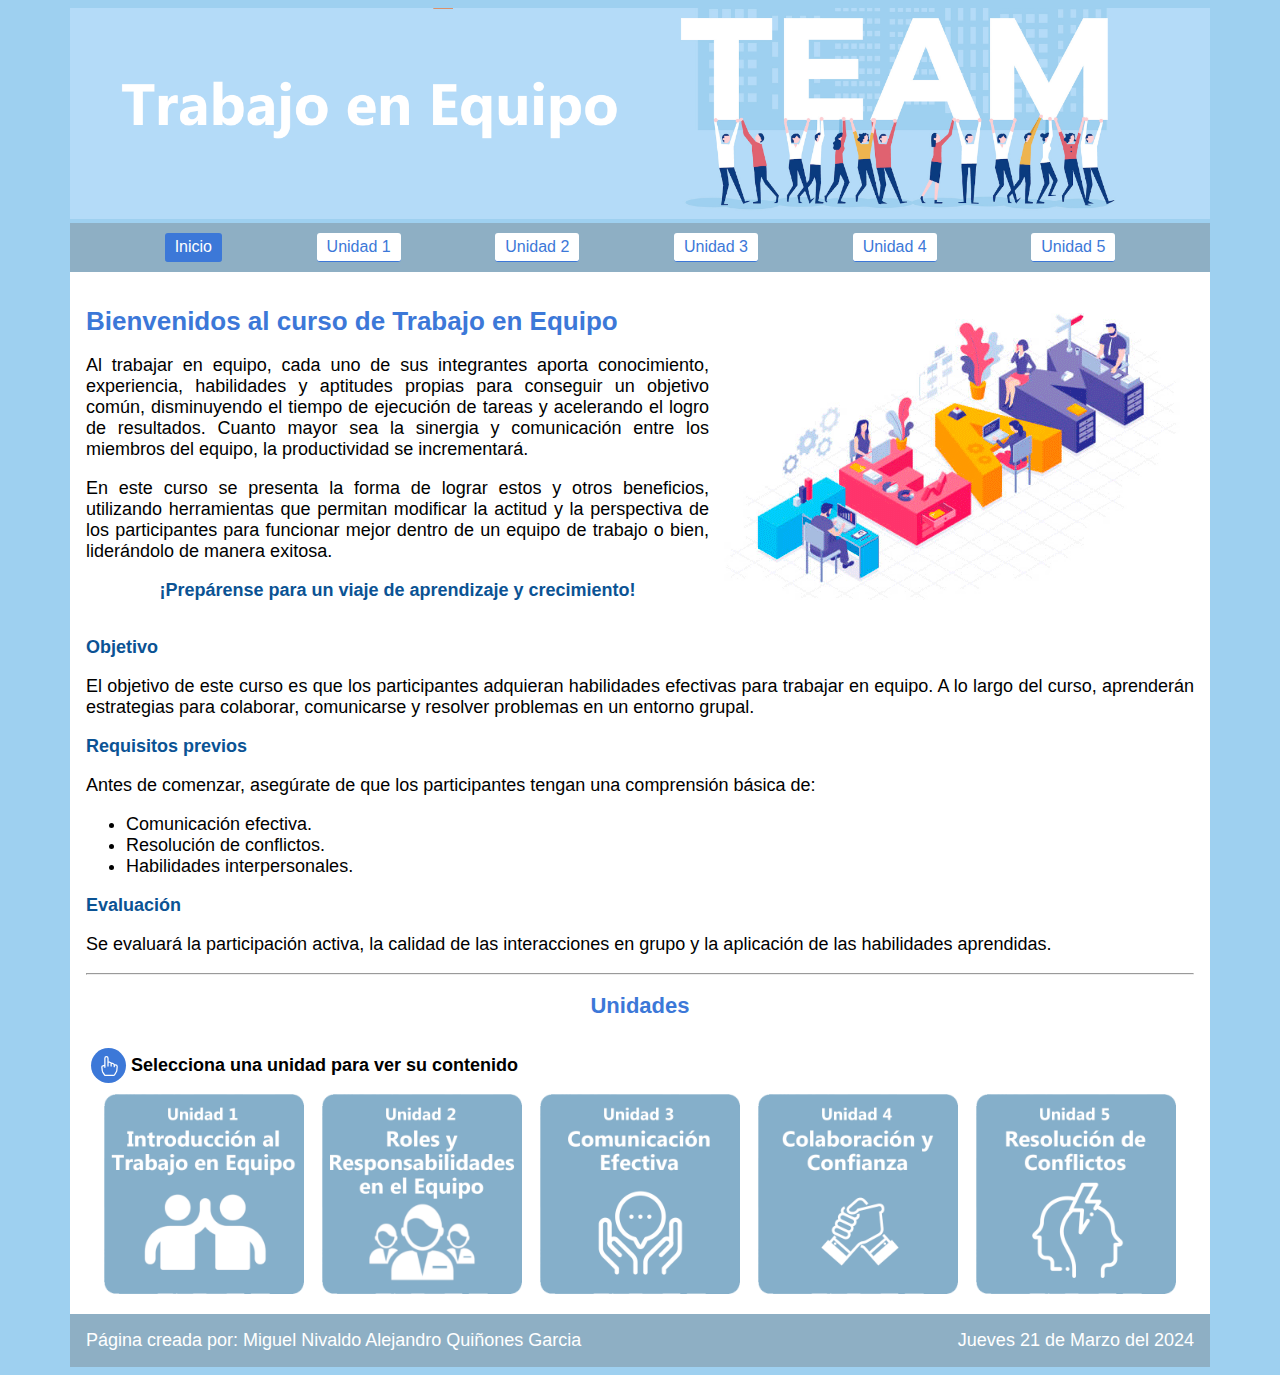
<file: index.html>
<!DOCTYPE html>
<html lang="en">
<head>
    <meta charset="UTF-8">
    <meta name="viewport" content="width=device-width, initial-scale=1.0">
    <title>Curso Trabajo en Equipo</title>
    <link rel="stylesheet" href="style.css">
</head>
<body class="container">
    <header>
        <img src="assets/banner.png" alt="banner_img">
    </header>
    <nav>
        <a class="selected" href="/EducarUnoTest">Inicio</a>
        <a href="/EducarUnoTest/Unidad1">Unidad 1</a>
        <a href="#">Unidad 2</a>
        <a href="#">Unidad 3</a>
        <a href="#">Unidad 4</a>
        <a href="#">Unidad 5</a>
    </nav>
    <main>
        <div class="welcome-div">
            <div>
                <h1>Bienvenidos al curso de Trabajo en Equipo</h1>
                <p>Al trabajar en equipo, cada uno de sus integrantes aporta conocimiento, experiencia, habilidades y aptitudes propias para conseguir un objetivo común, disminuyendo el tiempo de ejecución de tareas y acelerando el logro de resultados. Cuanto mayor sea la sinergia y comunicación entre los miembros del equipo, la productividad se incrementará.</p>
                <p>En este curso se presenta la forma de lograr estos y otros beneficios, utilizando herramientas que permitan modificar la actitud y la perspectiva de los participantes para funcionar mejor dentro de un equipo de trabajo o bien, liderándolo de manera exitosa.</p>
                <h3>¡Prepárense para un viaje de aprendizaje y crecimiento!</h3>
            </div>
            <div>
                <img src="assets/inicio.gif" alt="Descripción del GIF">
            </div>
        </div>
        <div>
            <h3>Objetivo</h3>
            <p>El objetivo de este curso es que los participantes adquieran habilidades efectivas para trabajar en equipo. A lo largo del curso, aprenderán estrategias para colaborar, comunicarse y resolver problemas en un entorno grupal.</p>
            <h3>Requisitos previos</h3>
            <p>Antes de comenzar, asegúrate de que los participantes tengan una comprensión básica de:</p>
            <ul>
                <li>Comunicación efectiva.</li>
                <li>Resolución de conflictos.</li>
                <li>Habilidades interpersonales.</li>
            </ul>
            <h3>Evaluación</h3>
            <p>Se evaluará la participación activa, la calidad de las interacciones en grupo y la aplicación de las habilidades aprendidas.</p>
        </div>
        <hr>
        <div>
            <h2>Unidades</h2>
            <div class="flex">
                <div class="circulo">
                    <img class="hand" src="assets/hand-index.svg" alt="icono_mano">
                 </div>
                <p class="instruction">Selecciona una unidad para ver su contenido</p>
            </div>
        </div>
        <div class="unit-list">
            <a href="/EducarUnoTest/Unidad1"><img src="assets/u1.png" alt="img_u1"></a>
            <a href="#"><img src="assets/u2.png" alt="img_u1"></a>
            <a href="#"><img src="assets/u3.png" alt="img_u1"></a>
            <a href="#"><img src="assets/u4.png" alt="img_u1"></a>
            <a href="#"><img src="assets/u5.png" alt="img_u1"></a>
        </div>
    </main>
    <footer>
        <p>Página creada por: Miguel Nivaldo Alejandro Quiñones Garcia</p>
        <p>Jueves 21 de Marzo del 2024</p>
    </footer>
</body>
</html>
</file>
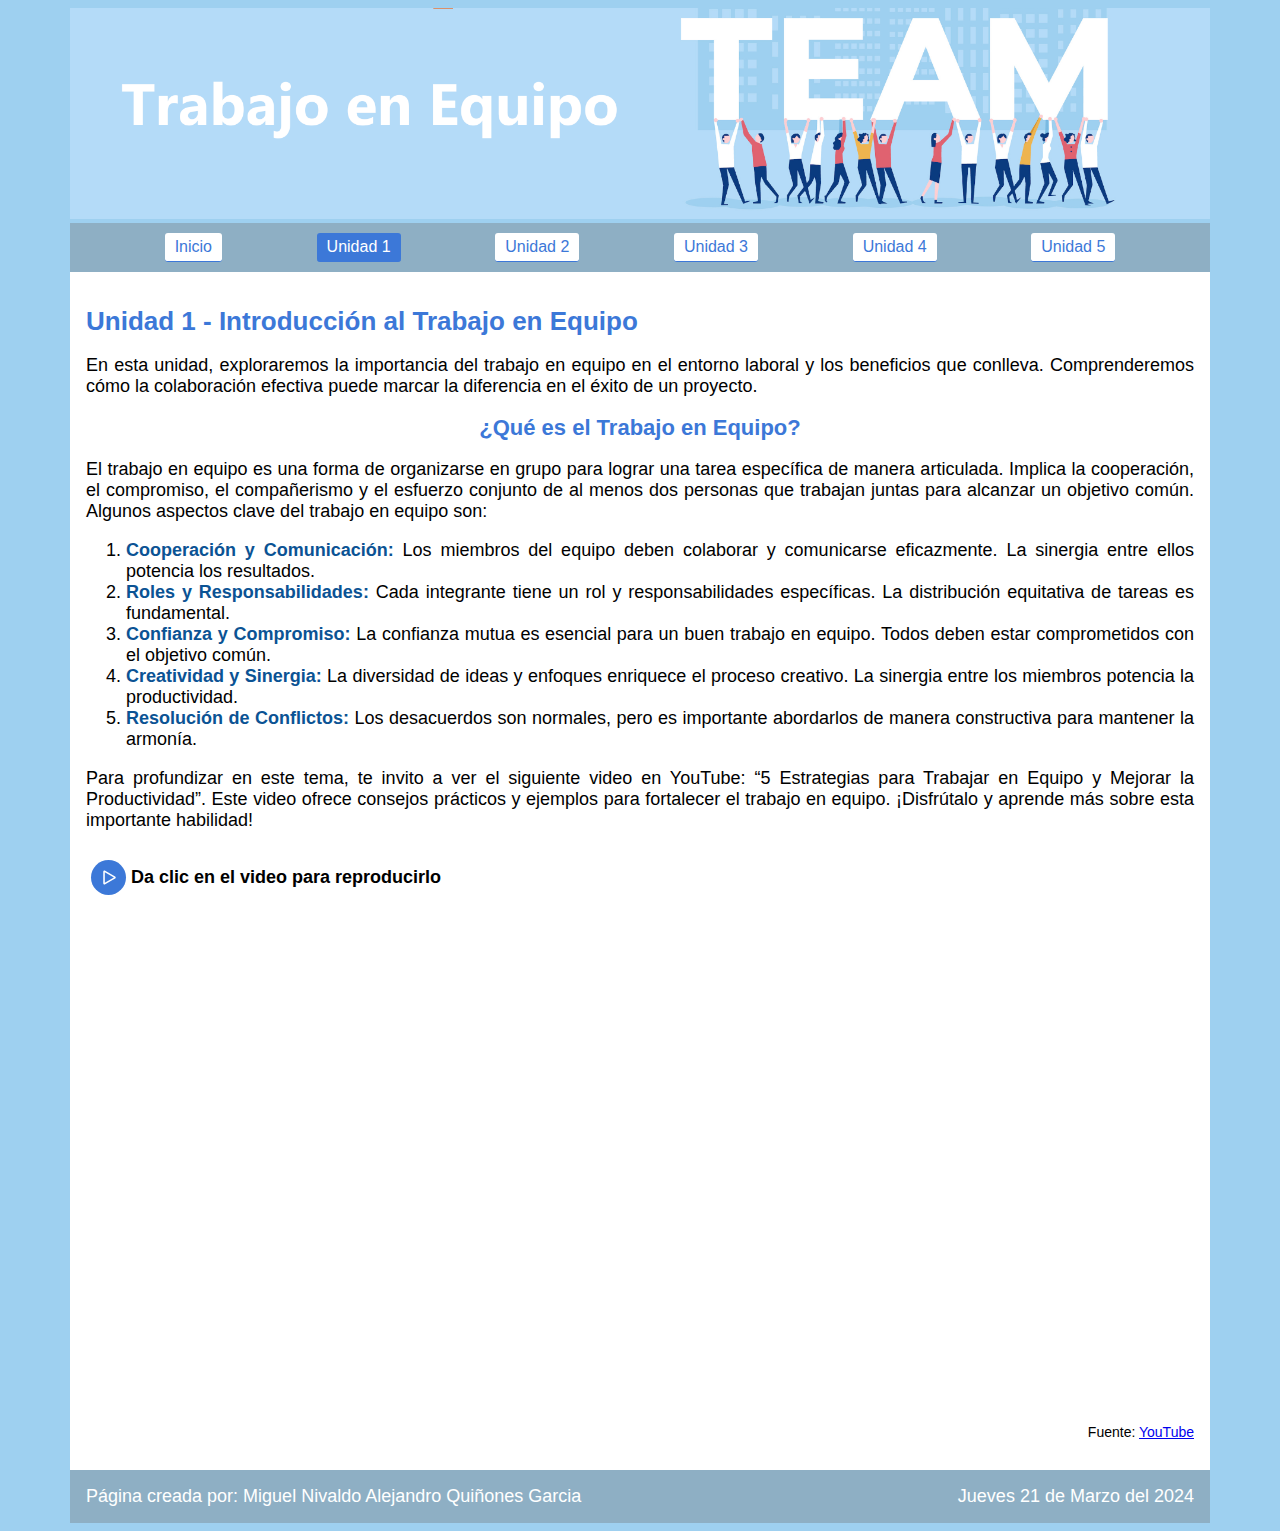
<file: Unidad1/index.html>
<!DOCTYPE html>
<html lang="en">
<head>
    <meta charset="UTF-8">
    <meta name="viewport" content="width=device-width, initial-scale=1.0">
    <link rel="stylesheet" href="../style.css">
    <title>Unidad 1 - Introducción al Trabajo en Equipo</title>
</head>
    <body class="container">
        <header>
            <img src="../assets/banner.png" alt="banner_img">
        </header>
        <nav>
            <a href="/EducarUnoTest">Inicio</a>
            <a class="selected" href="/EducarUnoTest/Unidad1">Unidad 1</a>
            <a href="#">Unidad 2</a>
            <a href="#">Unidad 3</a>
            <a href="#">Unidad 4</a>
            <a href="#">Unidad 5</a>
        </nav>
        <main>
            <h1>Unidad 1 - Introducción al Trabajo en Equipo</h1>
            <p>En esta unidad, exploraremos la importancia del trabajo en equipo en el entorno laboral y los beneficios que conlleva. Comprenderemos cómo la colaboración efectiva puede marcar la diferencia en el éxito de un proyecto.</p>
            <h2>¿Qué es el Trabajo en Equipo?</h2>
            <p>El trabajo en equipo es una forma de organizarse en grupo para lograr una tarea específica de manera articulada. Implica la cooperación, el compromiso, el compañerismo y el esfuerzo conjunto de al menos dos personas que trabajan juntas para alcanzar un objetivo común. Algunos aspectos clave del trabajo en equipo son:</p>
            <ol>
                <li><span class="key-word">Cooperación y Comunicación:</span> Los miembros del equipo deben colaborar y comunicarse eficazmente. La sinergia entre ellos potencia los resultados.</li>
                <li><span class="key-word">Roles y Responsabilidades:</span> Cada integrante tiene un rol y responsabilidades específicas. La distribución equitativa de tareas es fundamental.</li>
                <li><span class="key-word">Confianza y Compromiso:</span> La confianza mutua es esencial para un buen trabajo en equipo. Todos deben estar comprometidos con el objetivo común.</li>
                <li><span class="key-word">Creatividad y Sinergia:</span> La diversidad de ideas y enfoques enriquece el proceso creativo. La sinergia entre los miembros potencia la productividad.</li>
                <li><span class="key-word">Resolución de Conflictos:</span> Los desacuerdos son normales, pero es importante abordarlos de manera constructiva para mantener la armonía.</li>
            </ol>
            <p>Para profundizar en este tema, te invito a ver el siguiente video en YouTube: “5 Estrategias para Trabajar en Equipo y Mejorar la Productividad”. Este video ofrece consejos prácticos y ejemplos para fortalecer el trabajo en equipo. ¡Disfrútalo y aprende más sobre esta importante habilidad!</p>
            <div class="flex">
                <div class="circulo">
                    <img class="play" src="../assets/play.svg" alt="icono_play">
                 </div>
                <p class="instruction">Da clic en el video para reproducirlo</p>
            </div>
            <iframe width="100%" height="500" src="https://www.youtube.com/embed/IjB0j997euA?si=-5pfDCMrQN68RJHp" title="YouTube video title" frameborder="0" allow="accelerometer; autoplay; clipboard-write; encrypted-media; gyroscope; picture-in-picture" allowfullscreen></iframe>
            <p class="source">Fuente: <a href="https://www.youtube.com/watch?v=IjB0j997euA" target="_blank">YouTube</a></p>
        </main>
        <footer>
            <p>Página creada por: Miguel Nivaldo Alejandro Quiñones Garcia</p>
            <p>Jueves 21 de Marzo del 2024</p>
        </footer>
    </body>
</html>
</file>
<file: style.css>
body{
    background-color: #9ed0f0;
    font-family: "Nunito Sans regular", sans-serif;
    text-align: left;
    color: black;
}
.container {
    width: 100%;
    padding-right: 15px;
    padding-left: 15px;
    margin-right: auto;
    margin-left: auto;
  }
  @media (max-width: 992px)  {
    .welcome-div{
      flex-direction: column;
    }
    .welcome-div div img{
      width: 100%;
    }
  }

  @media (min-width: 375px) {
    .container {
      max-width: 90%;
    }
    footer{
      flex-wrap: wrap;
    }

  }
  
  @media (min-width: 576px) {
    .container {
      max-width: 540px;
    }
  }
  
  @media (min-width: 768px) {
    .container {
      max-width: 720px;
    }
  }
  
  @media (min-width: 992px) {
    .container {
      max-width: 960px;
    }
  }
  
  @media (min-width: 1200px) {
    .container {
      max-width: 1140px;
    }
  }

  
nav{
    background-color: #8eafc4;
    display: flex;
    justify-content: space-evenly;
    align-items: center;
    flex-wrap: wrap;
    padding: 10px 0;
}
nav a{
    border-radius: 3px;
    color: #3c78d8;
    padding: 5px 10px;
    background-color: white;
    border-bottom: #3c78d8 1px solid;
    text-decoration: none;
}

nav a.selected{
    background-color: #3c78d8;
    color: white;
}

header img{
    max-width: 100%;
}
footer{
    display: flex;
    justify-content: space-between;
    align-items: center;
    padding: 1rem;
    background-color: #8eafc4;
    color: white;
}
footer p{
    color: white;
    margin: 0;
}
main{
    background-color: white;
    padding: 1rem;
}
h1 {
    font-size: 26px;
    color: #3c78d8;
  }
  
  h2 {
    text-align: center;
    font-size: 22px;
    color: #3c78d8;
  }

  h3{
    text-align: left;
    font-size: 18px;
    color: #0b5394;
  }

p, li, ol {
    font-size: 18px;
    text-align: justify;
    color: black;
  }
  .flex{
    display: flex;
    align-items: center;
  }
.welcome-div{
    display: flex;
    justify-content: space-between;
    align-items: center;
}
.welcome-div h3{
  text-align: center;
}
.unit-list{
    display: flex;
    flex-direction: row;
    justify-content: space-evenly;
    flex-wrap: wrap;
    width: 100%;
    max-width: 100%;
}
.unit-list img{
    width: 200px;
    height: 200px;
}
.circulo {
    width: 35px;
    height: 35px;
    border-radius: 50%;
    background-color: #3c78d8;
    display: flex;
    justify-content: center;
    align-items: center;
    margin: 0 5px;
  }
  
.circulo img.hand {
    margin-right: 2px;
    width: 20px;
    height: 20px;
}
.circulo img.play {
    margin-left: 2px;
    width: 25px;
    height: 25px;
}
.instruction{
  text-align: justify;
  font-weight: bold;
}

.key-word{
  color: #0b5394;
  font-weight:bolder;
}

li span{
  color: #3c78d8;
}

.source{
  text-align: right;
  font-size: 14px;
}
</file>
